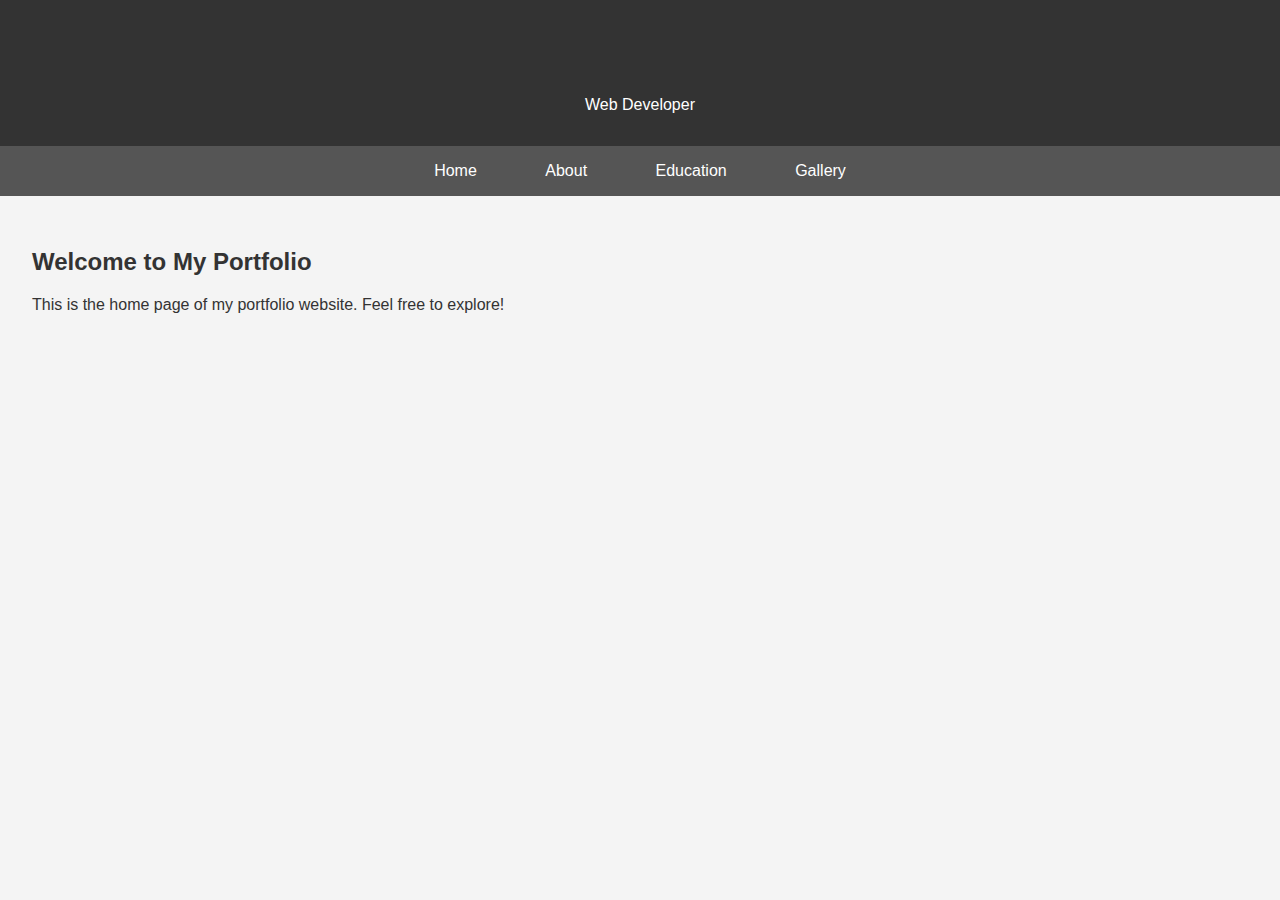
<file: index.html>
<!DOCTYPE html>
<html lang="en">
<head>
    <meta charset="UTF-8">
    <meta name="viewport" content="width=device-width, initial-scale=1.0">
    <link rel="stylesheet" href="styles.css">
    <title>Bassmon - Portfolio</title>
</head>
<body>

    <header>
        <h1>Bassmon</h1>
        <p>Web Developer</p>
    </header>

    <nav>
        <a href="index.html">Home</a>
        <a href="about.html">About</a>
        <a href="education.html">Education</a>
        <a href="gallery.html">Gallery</a>
    </nav>

    <section id="home">
        <h2>Welcome to My Portfolio</h2>
        <p>This is the home page of my portfolio website. Feel free to explore!</p>
    </section>

</body>
</html>
</file>
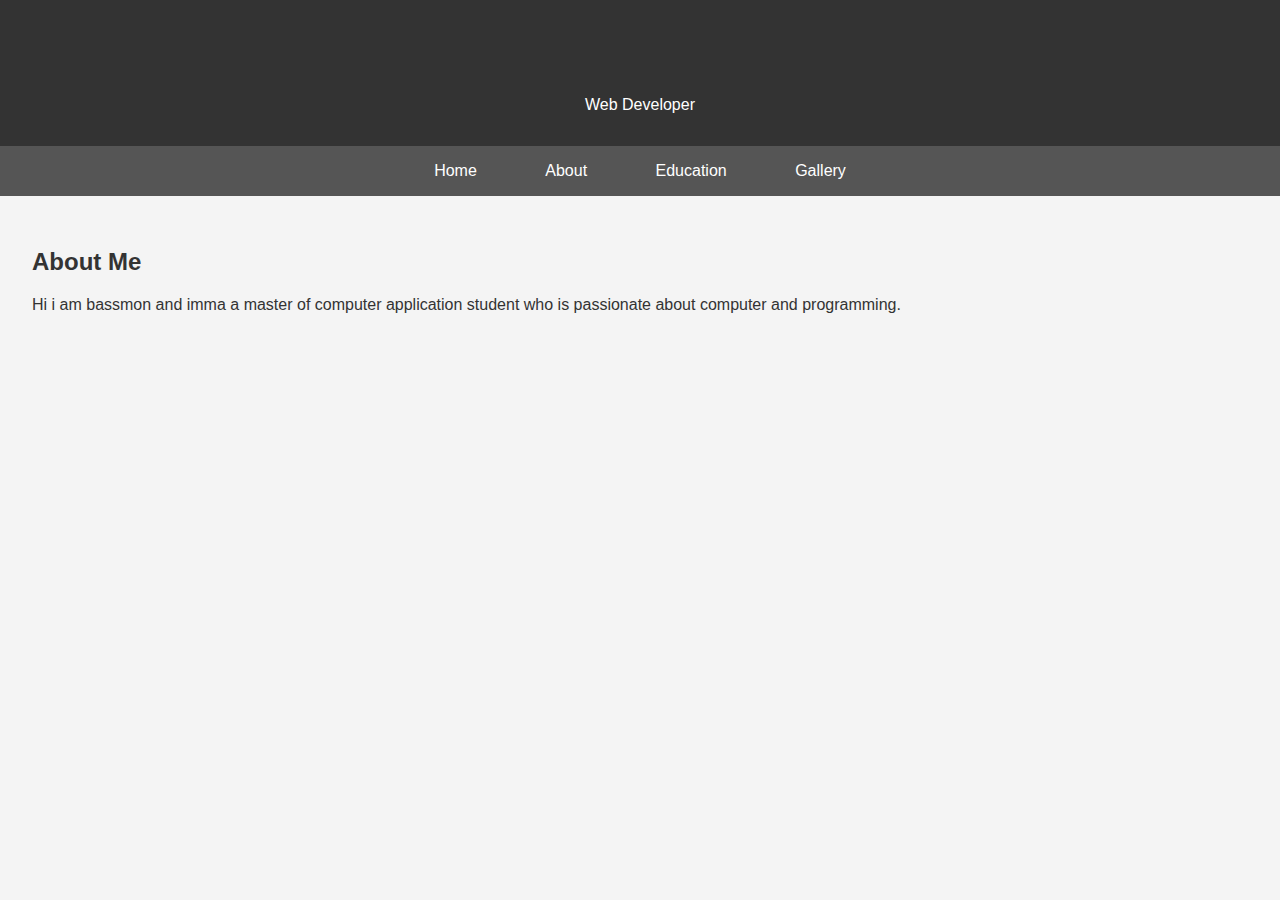
<file: about.html>
<!DOCTYPE html>
<html lang="en">
<head>
    <meta charset="UTF-8">
    <meta name="viewport" content="width=device-width, initial-scale=1.0">
    <link rel="stylesheet" href="styles.css">
    <title>Bassmon - About</title>
</head>
<body>

    <header>
        <h1>Bassmon</h1>
        <p>Web Developer</p>
    </header>

    <nav>
        <a href="index.html">Home</a>
        <a href="about.html">About</a>
        <a href="education.html">Education</a>
        <a href="gallery.html">Gallery</a>
    </nav>

    <section id="about">
        <h2>About Me</h2>
        <p>Hi i am bassmon and imma a master of computer application student who is  passionate about computer and programming.</p>
    </section>

</body>
</html>
</file>
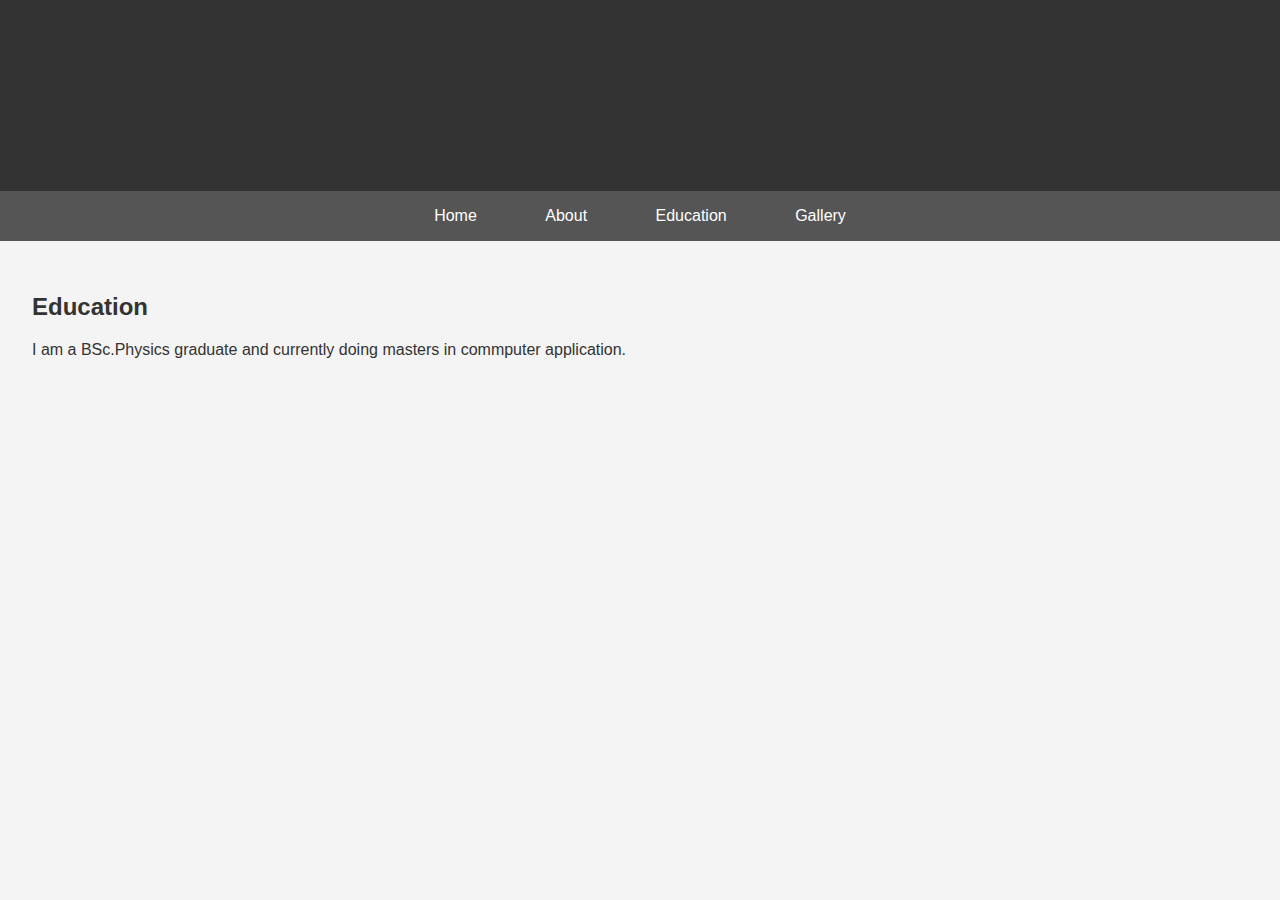
<file: education.html>
<!DOCTYPE html>
<html lang="en">
<head>
    <meta charset="UTF-8">
    <meta name="viewport" content="width=device-width, initial-scale=1.0">
    <link rel="stylesheet" href="styles.css">
    <title>Bassmon - Education</title>
</head>
<body>

    <header>
        <h1>Bassmon/h1>
        <p>Web Developer</p>
    </header>

    <nav>
        <a href="index.html">Home</a>
        <a href="about.html">About</a>
        <a href="education.html">Education</a>
        <a href="gallery.html">Gallery</a>
    </nav>

    <section id="education">
        <h2>Education</h2>
        <p>I am a BSc.Physics graduate and currently doing masters in commputer application.</p>
    </section>

</body>
</html>
</file>
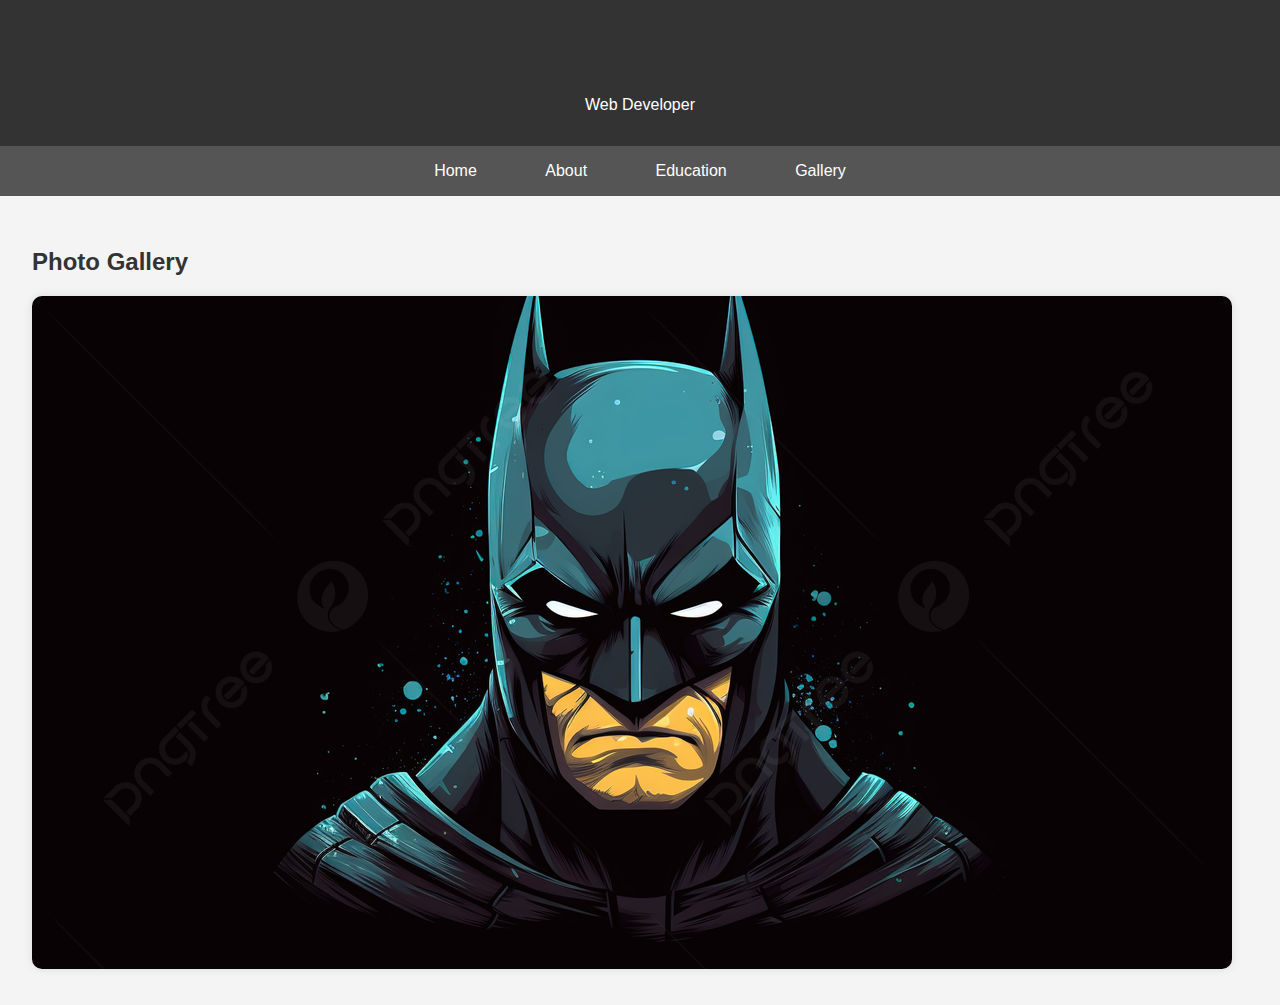
<file: gallery.html>
<!DOCTYPE html>
<html lang="en">
<head>
    <meta charset="UTF-8">
    <meta name="viewport" content="width=device-width, initial-scale=1.0">
    <link rel="stylesheet" href="styles.css">
    <title>Bassmon - Gallery</title>
</head>
<body>

    <header>
        <h1>bassmon</h1>
        <p>Web Developer</p>
    </header>

    <nav>
        <a href="index.html">Home</a>
        <a href="about.html">About</a>
        <a href="education.html">Education</a>
        <a href="gallery.html">Gallery</a>
    </nav>

    <section id="gallery">
        <h2>Photo Gallery</h2>
        <img src="pngtree-the-batman-face-is-standing-on-a-dark-background-picture-image_2657011.jpg" alt="Your Photo">
        <!-- Add more images as needed -->
    </section>

</body>
</html>
</file>
<file: styles.css>
body {
    font-family: Arial, sans-serif;
    margin: 0;
    padding: 0;
    background-color: #f4f4f4;
    color: #333;
}

header {
    background-color: #333;
    color: #fff;
    padding: 1em;
    text-align: center;
}

nav {
    background-color: #555;
    padding: 1em;
    text-align: center;
}

nav a {
    color: #fff;
    text-decoration: none;
    padding: 1em;
    margin: 0 1em;
}

section {
    padding: 2em;
}

h1, h2 {
    color: #333;
}

img {
    max-width: 100%;
    height: auto;
    border-radius: 10px;
    box-shadow: 0 0 10px rgba(0, 0, 0, 0.1);
}
</file>
